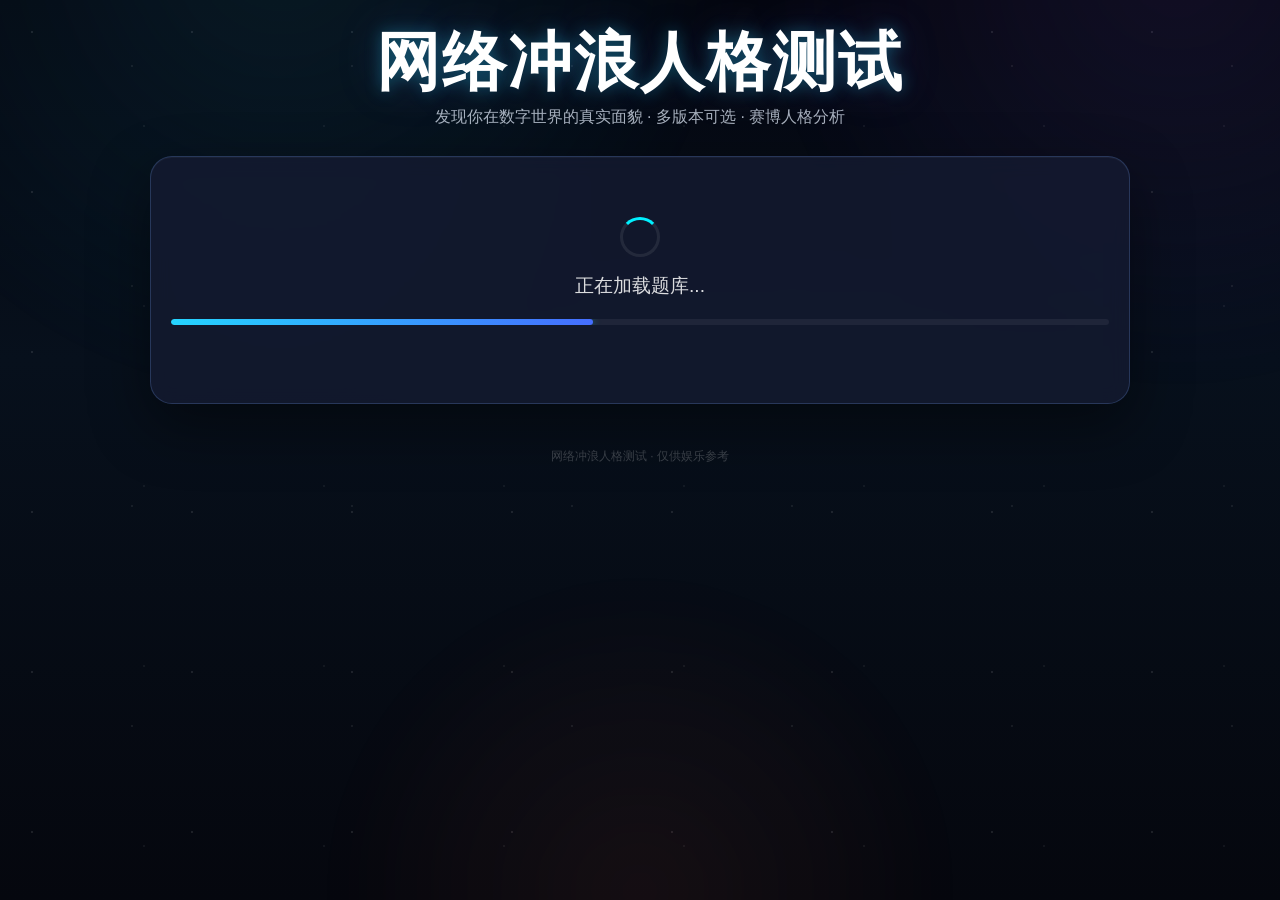
<file: index.html>
<!DOCTYPE html>
<html lang="zh-CN">
<head>
  <meta charset="UTF-8" />
  <meta name="viewport" content="width=device-width, initial-scale=1.0, user-scalable=no" />
  <title>网络冲浪人格测试</title>
  <link rel="stylesheet" href="./style.css" />
</head>
<body>
  <div class="main-container">
    <div class="header" id="quizTitle">
      <h1>网络冲浪人格测试</h1>
      <p class="sub">发现你在数字世界的真实面貌 · 多版本可选 · 赛博人格分析</p>
    </div>

    <div id="bootPage" class="page">
      <div class="card loading-wrap">
        <div class="spinner"></div>
        <p>正在加载题库...</p>
        <div class="progress-bar"><div class="progress-fill" style="width:45%"></div></div>
      </div>
    </div>

    <div id="homePage" class="page hidden">
      <div class="card">
        <p class="center-note">选择测试版本，开始你的赛博人格之旅</p>

        <div class="version-grid">
          <div class="version-card" onclick="startQuiz(12)">
            <div class="vc-badge vc-badge-hidden"></div>
            <div class="vc-title">速测版</div>
            <div class="vc-count">12 题</div>
            <div class="vc-time">约 2 分钟</div>
            <div class="vc-feature">快速筛查 · 了解基本倾向</div>
          </div>

          <div class="version-card rec" onclick="startQuiz(24)">
            <div class="vc-badge">推荐</div>
            <div class="vc-title">标准版</div>
            <div class="vc-count">24 题</div>
            <div class="vc-time">约 4 分钟</div>
            <div class="vc-feature">平衡深度与效率</div>
          </div>

          <div class="version-card" onclick="startQuiz(48)">
            <div class="vc-badge vc-badge-hidden"></div>
            <div class="vc-title">进阶版</div>
            <div class="vc-count">48 题</div>
            <div class="vc-time">约 8 分钟</div>
            <div class="vc-feature">深度分析 · 更多维度</div>
          </div>

          <div class="version-card rec" onclick="startQuiz(64)">
            <div class="vc-badge">推荐</div>
            <div class="vc-title">深度版</div>
            <div class="vc-count">64 题</div>
            <div class="vc-time">约 12 分钟</div>
            <div class="vc-feature">最精准 · 完整人格画像</div>
          </div>
        </div>
      </div>
    </div>

    <div id="quizPage" class="page hidden">
      <div class="card quiz-card">
        <div class="progress-bar">
          <div class="progress-fill" id="progressFill"></div>
        </div>

        <div id="questionArea"></div>

        <div class="nav-btns">
          <button class="btn btn-outline hidden" id="prevBtn" onclick="prevQuestion()">上一题</button>
        </div>
      </div>
    </div>

    <div id="loadingPage" class="page hidden">
      <div class="card loading-wrap">
        <div class="spinner"></div>
        <p>正在生成你的人格测评...</p>
        <div class="progress-bar">
          <div class="progress-fill" id="loadProgressFill" style="width:0%"></div>
        </div>
      </div>
    </div>

    <div id="resultPage" class="page hidden">
      <div class="card">
        <div id="screenshotTarget">
          <div class="result-header" id="resultHeader"></div>
          <div class="result-desc" id="resultDesc"></div>
          <div class="result-section" id="resultTraits"></div>
          <div class="result-section" id="resultQuotes"></div>
          <div class="radar-container">
            <canvas id="radarCanvas"></canvas>
          </div>
          <div class="result-section" id="resultTip"></div>
        </div>

        <div class="share-section">
          <p>分享你的赛博人格身份</p>
          <div class="share-btns">
            <button class="btn btn-outline" onclick="copyResultText()">复制结果文字</button>
            <button class="btn btn-outline" onclick="restartQuiz()">重新测试</button>
          </div>
        </div>
      </div>
    </div>

    <div id="errorPage" class="page hidden">
      <div class="card">
        <div class="error-box" id="errorBox"></div>
      </div>
    </div>

    <div id="modalOverlay" class="modal-overlay">
      <div class="modal-box" id="modalBox"></div>
    </div>

    <div class="footer">网络冲浪人格测试 · 仅供娱乐参考</div>
  </div>

  <script src="./questions.js"></script>
  <script src="./personalities.js"></script>
  <script src="./app.js"></script>
</body>
</html>
</file>
<file: style.css>
* {
  box-sizing: border-box;
  margin: 0;
  padding: 0;
}

:root{
  --bg-1:#070912;
  --bg-2:#0b1020;
  --bg-3:#11162d;
  --panel:#151b31cc;
  --panel-2:#1a2240ee;
  --line:rgba(120,170,255,.22);
  --line-strong:rgba(92,208,255,.42);
  --text:#f4f7ff;
  --muted:rgba(220,230,255,.68);
  --muted-2:rgba(220,230,255,.48);
  --cyan:#23d4ff;
  --blue:#4b7cff;
  --violet:#9a6bff;
  --purple:#6f5cff;
  --green:#18d2a1;
  --orange:#ff8a5c;
}

body {
  font-family: "Microsoft YaHei","PingFang SC",sans-serif;
  min-height: 100vh;
  color: var(--text);
  display: flex;
  flex-direction: column;
  align-items: center;
  padding: 28px 16px 56px;
  overflow-x: hidden;
  background:
    radial-gradient(circle at 12% 18%, rgba(81, 105, 255, .22), transparent 0 18%),
    radial-gradient(circle at 85% 14%, rgba(255, 108, 177, .16), transparent 0 16%),
    radial-gradient(circle at 88% 72%, rgba(35, 212, 255, .12), transparent 0 18%),
    radial-gradient(circle at 20% 82%, rgba(130, 90, 255, .18), transparent 0 16%),
    radial-gradient(circle at 50% 50%, rgba(255,255,255,.02), transparent 0 55%),
    linear-gradient(180deg, #050710 0%, #07101c 40%, #05070e 100%);
}

body::before{
  content:"";
  position: fixed;
  inset: 0;
  pointer-events:none;
  background:
    radial-gradient(circle at 20% 20%, rgba(255,255,255,.35) 0 1px, transparent 1.5px) 0 0/160px 160px,
    radial-gradient(circle at 60% 30%, rgba(255,255,255,.25) 0 1px, transparent 1.5px) 0 0/220px 220px,
    radial-gradient(circle at 80% 70%, rgba(255,255,255,.2) 0 1px, transparent 1.5px) 0 0/180px 180px;
  opacity:.28;
}

body::after{
  content:"";
  position: fixed;
  inset: -20%;
  pointer-events:none;
  background:
    radial-gradient(circle at 30% 10%, rgba(47, 214, 255, .10), transparent 28%),
    radial-gradient(circle at 80% 12%, rgba(152, 92, 255, .10), transparent 24%),
    radial-gradient(circle at 50% 85%, rgba(255, 120, 80, .08), transparent 24%);
  filter: blur(30px);
  opacity: .9;
}

.main-container {
  max-width: 980px;
  width: 100%;
  position: relative;
  z-index: 1;
}

.page { width: 100%; }

.header {
  text-align: center;
  margin-bottom: 28px;
}

.header h1 {
  font-size: clamp(38px, 5vw, 66px);
  font-weight: 900;
  color: #fff;
  text-shadow: 0 0 16px rgba(35, 212, 255, .35), 0 0 48px rgba(110, 120, 255, .18);
  letter-spacing: 2px;
  line-height: 1.08;
  margin-bottom: 10px;
}

.header .sub {
  font-size: 16px;
  color: rgba(230,240,255,.72);
}

.card {
  background: var(--panel);
  border: 1.5px solid var(--line);
  border-radius: 22px;
  padding: 38px 34px;
  margin-bottom: 24px;
  box-shadow:
    0 22px 60px rgba(0,0,0,.45),
    inset 0 1px 0 rgba(255,255,255,.04);
  backdrop-filter: blur(10px);
}

.center-note {
  text-align:center;
  color:rgba(255,255,255,0.62);
  margin-bottom:18px;
  font-size:15px;
}

.version-grid {
  display: grid;
  grid-template-columns: 1fr 1fr;
  gap: 22px;
}

.version-card {
  position: relative;
  background:
    linear-gradient(180deg, rgba(22,28,52,.96), rgba(18,24,44,.96));
  border: 1.5px solid rgba(150,180,255,.18);
  border-radius: 18px;
  padding: 28px 22px 26px;
  cursor: pointer;
  transition: all 0.25s;
  text-align: center;
  min-height: 176px;
  overflow: hidden;
  box-shadow:
    0 10px 30px rgba(0,0,0,.18),
    inset 0 1px 0 rgba(255,255,255,.04);
}

.version-card::before{
  content:"";
  position:absolute;
  inset:0;
  background:
    radial-gradient(circle at 15% 10%, rgba(255,255,255,.04), transparent 22%),
    radial-gradient(circle at 90% 15%, rgba(35,212,255,.06), transparent 18%),
    radial-gradient(circle at 80% 90%, rgba(154,107,255,.06), transparent 18%);
  pointer-events:none;
}

.version-card:hover {
  border-color: rgba(35,212,255,.68);
  transform: translateY(-3px);
  box-shadow:
    0 18px 40px rgba(0,0,0,.28),
    0 0 0 1px rgba(35,212,255,.06) inset;
}

.version-card.rec {
  border-color: rgba(35,212,255,.36);
}

.vc-badge {
  display: inline-block;
  background: linear-gradient(135deg, #25d4ff, #456eff);
  color: #fff;
  font-size: 0.72em;
  padding: 5px 12px;
  border-radius: 999px;
  font-weight: 800;
  margin-bottom: 12px;
  box-shadow: 0 8px 18px rgba(35,212,255,.16);
}

.vc-badge-hidden { display:none; }

.vc-title {
  font-size: 1.32em;
  font-weight: 850;
  color: #fff;
  margin-bottom: 9px;
}

.vc-count {
  font-size: 0.92em;
  color: rgba(255,255,255,0.60);
  margin-bottom: 6px;
}

.vc-time {
  font-size: 0.82em;
  color: rgba(255,255,255,0.48);
  margin-bottom: 8px;
}

.vc-feature {
  font-size: 0.86em;
  color: rgba(225,235,255,0.62);
  line-height: 1.4;
}

.hidden { display: none !important; }

.btn {
  display: inline-block;
  padding: 12px 32px;
  border-radius: 999px;
  font-size: 1em;
  font-weight: 700;
  cursor: pointer;
  transition: all 0.25s;
  border: none;
  font-family: inherit;
}

.btn-primary {
  background: linear-gradient(135deg, #25d4ff, #456eff);
  color: #fff;
  box-shadow: 0 12px 28px rgba(37,212,255,.16);
  font-size: 1.08em;
  padding: 14px 44px;
}
.btn-primary:hover { transform: translateY(-2px); box-shadow: 0 16px 32px rgba(37,212,255,.24); }

.btn-outline {
  background: rgba(24, 31, 58, .82);
  border: 1.5px solid rgba(150,180,255,.24);
  color: rgba(255,255,255,0.82);
  padding: 12px 26px;
  font-size: 0.96em;
}
.btn-outline:hover {
  border-color: rgba(35,212,255,.75);
  color: #fff;
  box-shadow: 0 0 0 1px rgba(35,212,255,.08) inset;
}

.progress-bar {
  height: 6px;
  background: rgba(255,255,255,0.06);
  border-radius: 999px;
  overflow: hidden;
  margin-bottom: 18px;
}
.progress-fill {
  height: 100%;
  background: linear-gradient(90deg, #25d4ff, #456eff);
  border-radius: 999px;
  transition: width 0.4s;
  box-shadow: 0 0 8px rgba(0,240,255,0.4);
}

.question-text {
  font-size: 28px;
  line-height: 1.42;
  margin-bottom: 22px;
  font-weight: 800;
  color: #fff;
  text-align: center;
}

.option-btn {
  display: block;
  width: 100%;
  text-align: left;
  padding: 18px 22px;
  margin-bottom: 16px;
  font-size: 17px;
  color: #eaf1ff;
  background:
    linear-gradient(180deg, rgba(28,34,58,.96), rgba(24,29,49,.96));
  border: 1.5px solid rgba(120,160,255,.18);
  border-radius: 16px;
  cursor: pointer;
  transition: all 0.2s;
  font-family: inherit;
  line-height: 1.55;
  box-shadow:
    0 8px 20px rgba(0,0,0,.12),
    inset 0 1px 0 rgba(255,255,255,.04);
}

.option-btn:hover {
  background:
    linear-gradient(180deg, rgba(32,42,72,.98), rgba(24,34,58,.98));
  border-color: rgba(35,212,255,.55);
  color: #fff;
  transform: translateY(-1px);
}

.option-btn.selected {
  background:
    linear-gradient(135deg, rgba(37,212,255,.16), rgba(69,110,255,.18));
  border-color: rgba(35,212,255,.9);
  box-shadow:
    0 0 0 1px rgba(35,212,255,.12) inset,
    0 10px 24px rgba(0,0,0,.14);
  color: #fff;
}

.nav-btns {
  display: flex;
  gap: 10px;
  margin-top: 14px;
  justify-content: flex-start;
}

.quiz-card {
  min-height: 55vh;
}

.result-header { text-align: center; margin-bottom: 18px; }
.result-header h2 {
  font-size: 38px;
  font-weight: 900;
  color: #00e5ff;
  text-shadow: 0 0 16px rgba(0,229,255,0.25);
}

.rarity-pill {
  display: inline-block;
  padding: 6px 14px;
  border-radius: 999px;
  background: rgba(255,92,45,0.15);
  border: 1px solid rgba(255,128,80,0.6);
  color: #ffb299;
  font-size: 13px;
  margin-left: 8px;
  vertical-align: middle;
}

.result-desc {
  color: rgba(220,220,240,0.9);
  line-height: 1.85;
  margin-bottom: 20px;
  font-size: 1em;
}

.result-section { margin-bottom: 16px; }
.result-section h4 {
  color: rgba(35,212,255,.82);
  font-size: 0.98em;
  margin-bottom: 8px;
}

.trait-list {
  display: flex;
  flex-wrap: wrap;
  gap: 8px;
}

.trait-pill {
  padding: 6px 14px;
  border-radius: 999px;
  border: 1px solid rgba(35,212,255,.42);
  background: rgba(35,212,255,.08);
  color: #dff9ff;
  font-size: 0.83em;
}

.tip-box {
  color: rgba(200,200,220,0.76);
  font-size: 0.92em;
  line-height: 1.75;
  padding: 14px;
  border-radius: 12px;
  background: rgba(255,107,53,0.04);
  border: 1px solid rgba(255,107,53,0.12);
}

.quote-list p {
  color: rgba(170,180,200,0.70);
  font-size: 0.86em;
  padding: 3px 0;
}

.radar-container {
  display: flex;
  justify-content: center;
  margin: 20px 0;
}

.loading-wrap {
  text-align: center;
  padding: 60px 20px;
}

.loading-wrap .spinner {
  width: 40px;
  height: 40px;
  margin: 0 auto 16px;
  border: 3px solid rgba(255,255,255,0.08);
  border-top: 3px solid #00f0ff;
  border-radius: 50%;
  animation: spin 0.8s linear infinite;
}

@keyframes spin {
  to { transform: rotate(360deg); }
}

.loading-wrap p {
  font-size: 1.2em;
  color: rgba(255,255,255,0.85);
  margin-bottom: 20px;
}

.modal-overlay {
  position: fixed;
  inset: 0;
  background: rgba(0,0,0,0.8);
  z-index: 999;
  display: none;
  align-items: center;
  justify-content: center;
}

.modal-box {
  background: rgba(17,19,40,0.98);
  border: 1.5px solid rgba(0,224,255,0.4);
  border-radius: 16px;
  padding: 32px;
  max-width: 420px;
  width: 90%;
  text-align: center;
}

.modal-box h3 {
  color: #00e5ff;
  font-size: 1.3em;
  margin-bottom: 10px;
}

.modal-box .rarity-text {
  color: #ffb299;
  font-size: 0.95em;
  margin-bottom: 16px;
}

.share-section {
  text-align: center;
  margin-top: 18px;
  padding-top: 18px;
  border-top: 1px solid rgba(255,255,255,0.06);
}

.share-section p {
  color: rgba(255,255,255,0.5);
  margin-bottom: 10px;
  font-size: 0.85em;
}

.share-btns {
  display:flex;
  gap:10px;
  justify-content:center;
  flex-wrap:wrap;
}

.footer {
  text-align: center;
  color: rgba(255,255,255,0.22);
  font-size: 0.75em;
  padding: 20px;
}

.error-box {
  color: #ffb299;
  line-height: 1.8;
  background: rgba(255,100,60,0.08);
  border: 1px solid rgba(255,100,60,0.25);
  border-radius: 12px;
  padding: 18px;
}

.radar-container canvas{
  max-width:100%;
}

@media(max-width:720px) {
  .version-grid { grid-template-columns: 1fr; }
  .card { padding: 24px 18px; }
  .header h1 { font-size: 32px; }
  .question-text { font-size: 22px; text-align:left; }
  .option-btn { font-size: 15px; padding: 14px 18px; }
  .result-header h2 { font-size: 30px; }
  .nav-btns { justify-content:flex-start; }
}
</file>
